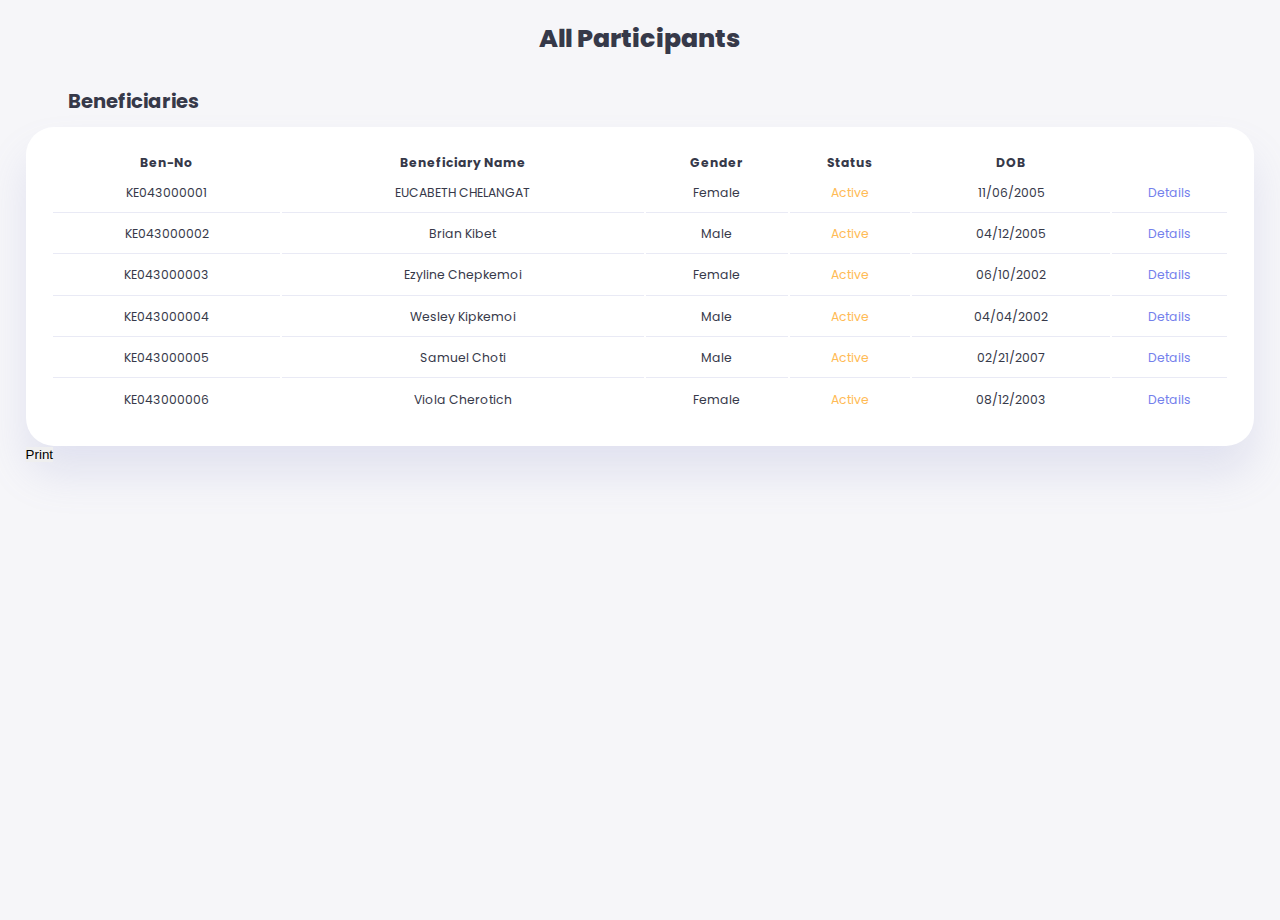
<file: Html/list.html>
<!DOCTYPE html>
<html lang="en">
<head>
    <meta charset="UTF-8">
    <meta name="viewport" content="width=device-width, initial-scale=1.0">
    <title>Document</title>
    <link rel="stylesheet" href="../Css/list.css">

    <!-- material icon -->
    <link rel="stylesheet" href="https://fonts.googleapis.com/icon?family=Material+Icons+Sharp" />

</head>
<body>
    <div class="container">

         <main>
            <h1>All Participants</h1>

            <!-- BENEFICIARIES -->
            <div class="recent-orders">
                 <h2>Beneficiaries</h2>
                 <table>
                   <thead>
                        <tr>
                           <th>Ben-No</th>
                           <th>Beneficiary Name</th>
                           <th>Gender</th>
                           <th>Status</th>
                           <th>DOB</th>
                           <th></th>
                        </tr>
                  </thead>
                  <tbody>
                     <tr>
                        <td>KE043000001</td>
                        <td>EUCABETH CHELANGAT</td>
                        <td>Female</td>
                        <td class="warning">Active</td>
                        <td>11/06/2005</td>
                        <td class="primary">Details</td>
                     </tr>

                      <tr>
                        <td>KE043000002</td>
                        <td>Brian Kibet</td>
                        <td>Male</td>
                        <td class="warning">Active</td>
                        <td>04/12/2005</td>
                        <td class="primary">Details</td>
                      </tr>

                      <tr>
                        <td>KE043000003</td>
                        <td>Ezyline Chepkemoi</td>
                        <td>Female</td>
                        <td class="warning">Active</td>
                        <td>06/10/2002</td>
                        <td class="primary">Details</td>
                      </tr>


                      <tr>
                        <td>KE043000004</td>
                        <td>Wesley Kipkemoi</td>
                        <td>Male</td>
                        <td class="warning">Active</td>
                        <td>04/04/2002</td>
                        <td class="primary">Details</td>
                      </tr>

                      <tr>
                        <td>KE043000005</td>
                        <td>Samuel Choti</td>
                        <td>Male</td>
                        <td class="warning">Active</td>
                        <td>02/21/2007</td>
                        <td class="primary">Details</td>
                      </tr>

                      <tr>
                        <td>KE043000006</td>
                        <td>Viola Cherotich</td>
                        <td>Female</td>
                        <td class="warning">Active</td>
                        <td>08/12/2003</td>
                        <td class="primary">Details</td>
                      </tr>
                   </tbody>
                  </table>
               <button >Print</button>
            </div>   
         </main> 
        
    </div>                                           
       <script src="../Javascript/script.js"></script> 
       <script src="../Javascript/users.js"></script>   
</body>
</html>

<!-- 1:23:28 -->
</file>
<file: Css/list.css>
@import url("https://fonts.googleapis.com/css2?family=Poppins:wght@300;400;500;600;700;800&display=swap");

/* Root Variables */
:root{
    --color-primary:#7380ec;
    --color-danger: #ff7782;
    --color-success:#41f1b6;
    --color-warning:#ffbb55;
    --color-white:#fff;
    --color-info-dark:#7d8da1;
    --color-info-light:#dce1eb;
    --color-dark:#363949;
    --color-light:rgba(132,139,200,0.18);
    --color-primary-variant:#111e88;
    --color-dark-variant:#677483;
    --color-background:#f6f6f9;

    --card-border-radius:2rem;
    --border-radius-1:0.4rem;
    --border-radius-2:0.8rem;
    --border-radius-3:1.2rem;

    --card-padding:1.8rem;
    --padding-1:1.2rem;
    --box-shadow: 0 2rem 3rem var(--color-light);
}


/* ================= DARK THEME VARIABLES =============== */

    .dark-theme-variables{
            --color-background:#181a1e;
            --color-white:#202528;
            --color-dark:#edeffd;
            --color-dark-variant:#a3bdcc;
            --color-light:rgba(0,0,0,0.4);
            --box-shadow: 0 2rem 3rem var(--color-light);
         }


*{
    margin: 0;
    padding:0;
    outline: 0;
    appearance: none;
    border: 0;
    text-decoration: none;
    list-style: none;
    box-sizing: border-box;
}

html{
    font-size: 14px;
}

body{
    width: 100vw;
    height: 100vh;
    font-family: poppins, sans-serif;
    font-size: 0.88rem;
    background: var(--color-background);
    user-select: none;
    overflow-x:scroll;
    color: var(--color-dark);
}

.container{
    width: 96%;
    margin: 0 auto;
}

a{
    color: var(--color-dark);
}


h1{
    font-weight: 800;
    font-size: 1.8rem;
}

h2{
    font-size: 1.4rem;
}

h3{
    font-size: 0.87rem;
}

h4{
    font-size: 0.8rem;
}

h5{
    font-size: 0.77rem;
}

small{
    font-size: 0.75rem;
}


.text-muted{
    color: var(--color-info-dark);
}

p{
    color: var(--color-dark-variant);
}

b{
    color: var(--color-dark);
}

.primary{
    color:  var(--color-primary);
}


.danger{
    color:  var(--color-danger);
}

.success{
    color:  var(--color-success);
}

.warning{
    color:  var(--color-warning);
}

aside{
    height: 100vh;
}



/*  ########################    MAIN  ###########################*/


   main{
    margin-top: 1.4rem;
   }

   
    /* _______________ BENEFICIARY DETAILS_____________ */


    main .recent-orders{
        margin-top: 2rem;
    }
   .container main h1{
      text-align: center;
    }

    main .recent-orders h2{
        margin-bottom: 0.8rem;
        margin-left: 3rem;
    }

    main .recent-orders table{
        background: var(--color-white);
        width: 100%;
        border-radius: var(--card-border-radius);
        padding: var(--card-padding);
        text-align: center;
        box-shadow: var(--box-shadow);
        transition: all 300ms ease;
    }

    main .recent-orders table:hover{
        box-shadow: none;
    }

    main tbody td{
        height: 2.8rem;
        border-bottom: 1px solid var(--color-light);
    }


    main table tbody tr:last-child td{
        border: none;
    }

    main .recent-orders a{
        text-align: center;
        display: block;
        margin: 1rem auto;
        color: var(--color-primary);
    }
    


    /* ===================  MEDIA QUERIES  Large screens and laptops===================== */

    @media screen and (max-width: 1200px){
       .container{
        width: 94%;
        grid-template-columns: 7rem auto 23rem;
       }

       aside .logo{
              display: none;
       }
 
       aside .close{
        display: none;
       }


       aside .sidebar h3{
        display: none;
       }


       aside .sidebar a{
        width: 5.6rem;
       }

       aside .sidebar a:last-child{
        position: relative;
        margin-top: 1.8rem;
       }

       /* End of aside */

       
       main .recent-orders{
        width: 94%;
        position: absolute;
        left: 50%;
        transform: translate(-50%);
        margin: 2rem 0 0 8.8rem;
       }

       main .recent-orders table{
              width: 83vw;
       }


    }


     /* ===================  MEDIA QUERIES smaller Tablets and mobile ===================== */

       @media screen and (max-width:768px) {

        .container{
            width: 100%;
            grid-template-columns: 1fr;
        }

        aside{
            position: fixed;
            left: -100%;
            background: var(--color-white);
            width: 18rem;
            z-index: 3;
            box-shadow: 1rem 3rem 4rem var(--color-light);
            height: 100vh;
            padding-right: var(--card-padding);
            display: none;
            animation: showMenu 400ms ease forwards;
        }

        @keyframes showMenu {
            to{
                left:0;
            }
        }

        aside .logo{
            margin-left: 1rem;
        }

        aside .sidebar h2{
            display: inline;
        }
        
        aside .sidebar h3{
            display: inline;
        }

        aside .sidebar a{
            width: 100%;
            height: 3.4rem;
        }

        aside .sidebar a:last-child{
            position: absolute;
            cursor: pointer;
        }

        aside .close{
            display: inline-block;
            cursor: pointer;
        }

        /* MAIN */

        main{
            margin-top: 8rem;
            padding: 0 1rem;
        }

        main .recent-orders{
            position: relative;
            margin: 3rem 0 0 0;
            width: 100%;
        }


        main .recent-orders table{
            width: 100%;
            margin: 0;
        }

        .right{
            width: 94%;
            margin: 0 auto 4rem;
        }

        .right .top{
            position: fixed;
            top: 0;
            left:0;
            align-items: center;
            padding: 0 0.8rem;
            background: var(--color-white);
            width: 100%;
            margin: 0;
            z-index: 2;
            box-shadow: 0 1rem 1rem var(--color-light);
        }

        .right .top .theme-toggler{
            width: 4.4rem;
            position: absolute;
            left: 66%;
        }

        .right .profile .info{
            display: none;
        }

        .right .top button{
            display: inline-block;
            cursor: pointer;
            background: transparent;
            color: var(--color-dark);
            position: absolute;
            left: 1rem;
        }

        .right .top button span{
            font-size: 2rem;
        }  

       }
</file>
